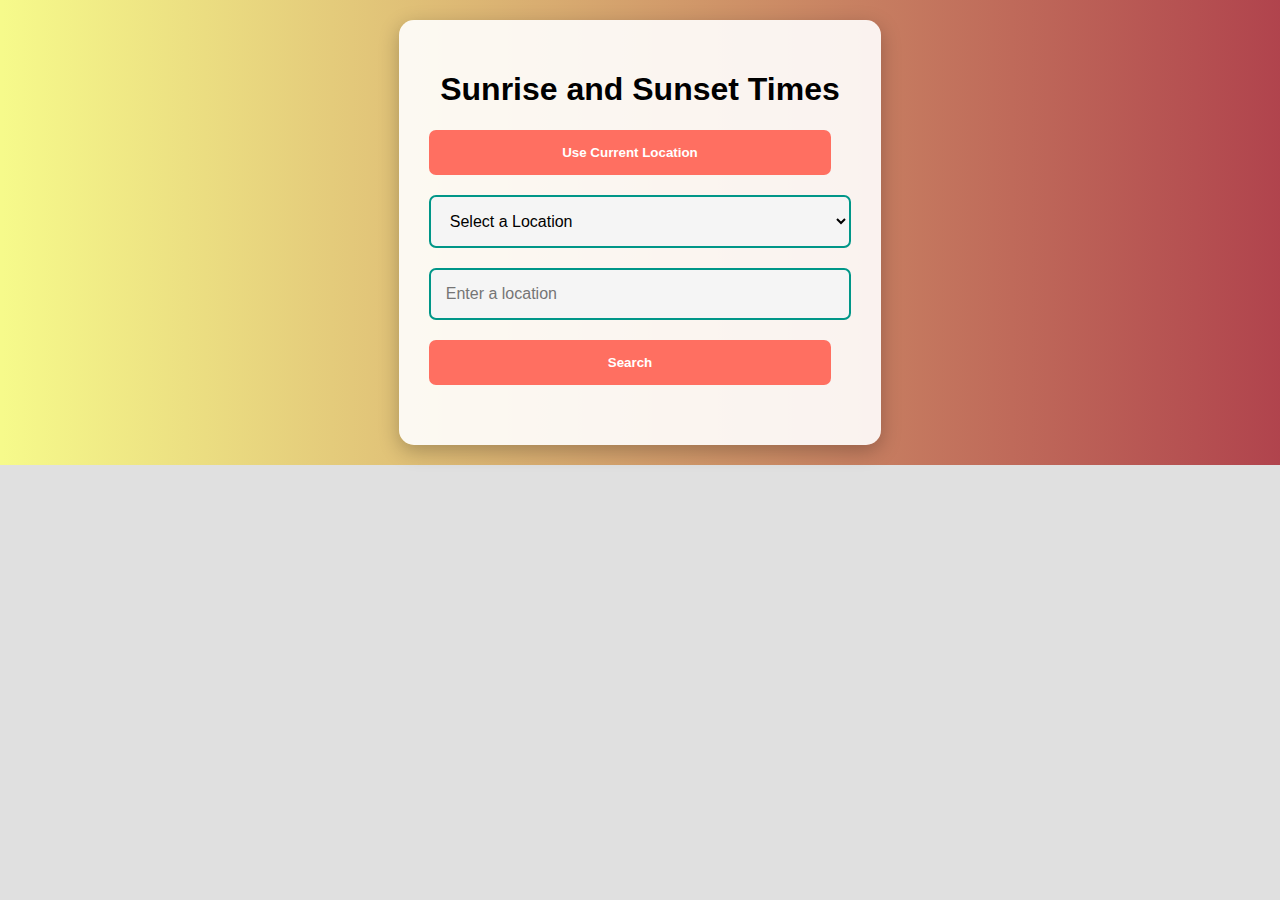
<file: index.html>
<!DOCTYPE html>
<html lang="en">
<head>
    <meta charset="UTF-8">
    <meta name="viewport" content="width=device-width, initial-scale=1.0">
    <title>Sunrise and Sunset Dashboard</title>
    <link rel="stylesheet" href="style.css">
</head>
<body>
    <div id="app">
        <h1>Sunrise and Sunset Times</h1>
       
        <button id="getCurrentLocation">Use Current Location</button>
        <select id="presetLocations">
            <option value="">Select a Location</option>
            <option value="New York">New York</option>
            <option value="London">London</option>
            <option value="Tokyo">Tokyo</option>
            <option value="Sydney">Sydney</option>
            <option value="Cairo">Cairo</option>
            <option value="Chicago">Chicago</option>
        </select>
        <input type="text" id="locationInput" placeholder="Enter a location">
        <button id="searchLocation">Search</button>
        <div id="results">
            <!-- Results will be displayed here -->
        </div>
    </div>
    <script src="script.js"></script>
</body>
</html>
</file>
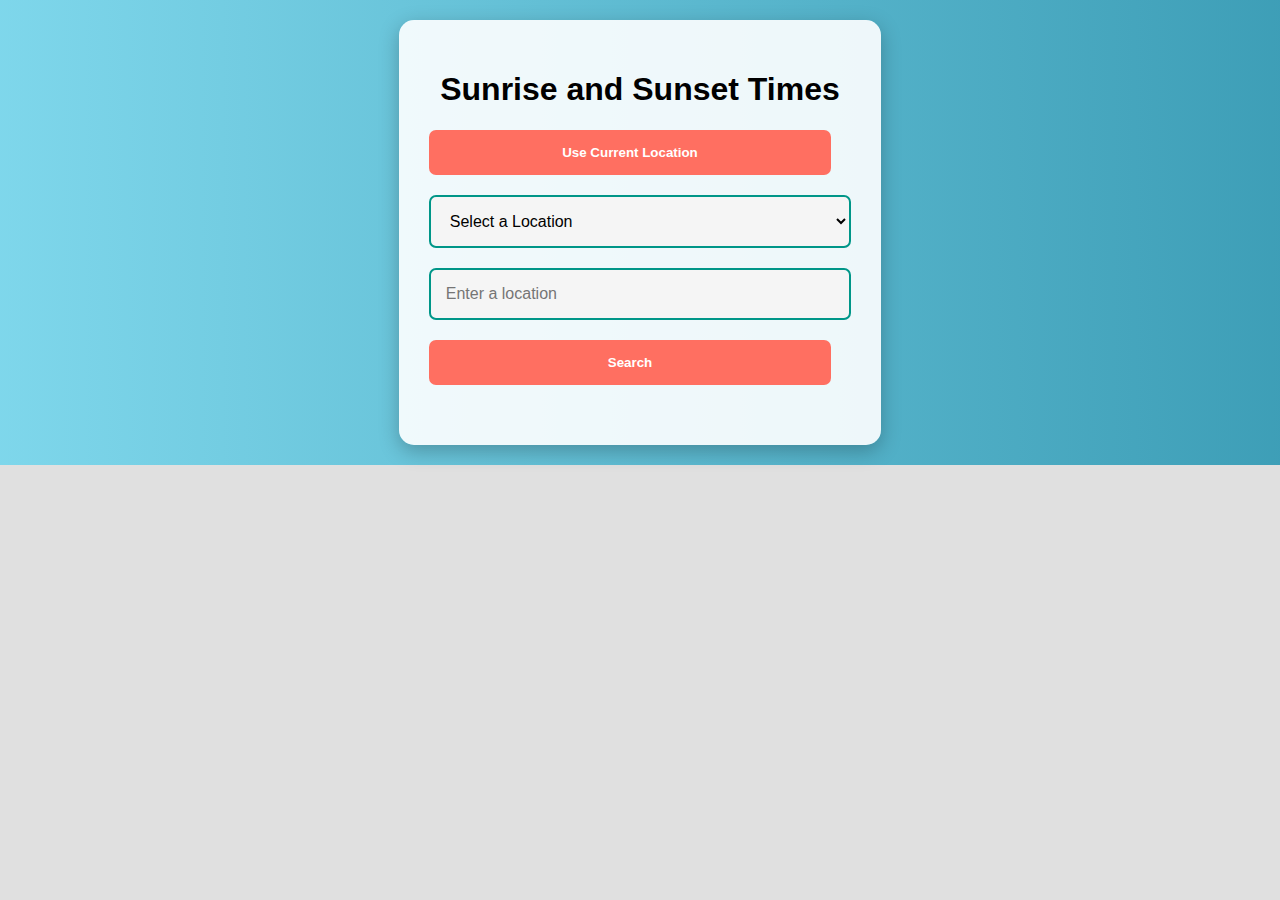
<file: Lab -4 .html>
<!DOCTYPE html>
<html lang="en">
<head>
    <meta charset="UTF-8">
    <meta name="viewport" content="width=device-width, initial-scale=1.0">
    <title>Sunrise and Sunset Dashboard</title>
    <link rel="stylesheet" href="styles.css">
</head>
<body>
    <div id="app">
        <h1>Sunrise and Sunset Times</h1>
       
        <button id="getCurrentLocation">Use Current Location</button>
        <select id="presetLocations">
            <option value="">Select a Location</option>
            <option value="New York">New York</option>
            <option value="London">London</option>
            <option value="Tokyo">Tokyo</option>
            <option value="Sydney">Sydney</option>
            <option value="Cairo">Cairo</option>
            <option value="Chicago">Chicago</option>
        </select>
        <input type="text" id="locationInput" placeholder="Enter a location">
        <button id="searchLocation">Search</button>
        <div id="results">
            <!-- Results will be displayed here -->
        </div>
    </div>
    <script src="scripts.js"></script>
</body>
</html>
</file>
<file: style.css>
body {
    font-family: 'Arial', sans-serif;
    background-color: #e0e0e0; /* Soft gray background */
    margin: 0;
    padding: 20px;
    display: flex;
    justify-content: center;
    text-align: center;
    position: relative;
}

body::before {
    content: '';
    position: absolute;
    top: 0;
    right: 0;
    bottom: 0;
    left: 0;
    background: linear-gradient(to right, #faff7c, #a82833); /* Gradient background */
    opacity: 0.85; /* Slight transparency for depth */
    z-index: -1;
}

#app {
    max-width: 600px;
    margin: auto;
    background-color: rgba(255, 255, 255, 0.9); /* Nearly opaque white */
    padding: 30px;
    border-radius: 15px;
    box-shadow: 0 6px 20px rgba(0, 0, 0, 0.25);
}

button {
    display: block;
    width: calc(100% - 20px); /* Full width minus padding */
    margin-top: 20px;
    padding: 15px;
    background-color: #ff6f61; /* Vibrant coral */
    color: white;
    border: none;
    border-radius: 7px;
    cursor: pointer;
    transition: background-color 0.3s, transform 0.2s;
    font-weight: bold;
}

button:hover {
    background-color: #ff5733; /* Darker shade for hover */
    transform: scale(1.02); /* Slight expansion effect */
}

select, input[type="text"] {
    width: 100%;
    padding: 15px;
    margin-top: 20px;
    border-radius: 7px;
    border: 2px solid #009688; /* Teal border */
    box-sizing: border-box;
    background-color: #f5f5f5; /* Light background */
    font-size: 16px;
}

#results, #error {
    margin-top: 30px;
    text-align: left;
    font-size: 16px;
}

#error {
    color: #c62828; /* Dark red */
    font-weight: bold;
}

@media (max-width: 768px) {
    body, #app {
        padding: 15px;
    }
}
</file>
<file: styles.css>
body {
    font-family: 'Arial', sans-serif;
    background-color: #e0e0e0; /* Soft gray background */
    margin: 0;
    padding: 20px;
    display: flex;
    justify-content: center;
    text-align: center;
    position: relative;
}

body::before {
    content: '';
    position: absolute;
    top: 0;
    right: 0;
    bottom: 0;
    left: 0;
    background: linear-gradient(to right, #6dd5ed, #2193b0); /* Gradient background */
    opacity: 0.85; /* Slight transparency for depth */
    z-index: -1;
}

#app {
    max-width: 600px;
    margin: auto;
    background-color: rgba(255, 255, 255, 0.9); /* Nearly opaque white */
    padding: 30px;
    border-radius: 15px;
    box-shadow: 0 6px 20px rgba(0, 0, 0, 0.25);
}

button {
    display: block;
    width: calc(100% - 20px); /* Full width minus padding */
    margin-top: 20px;
    padding: 15px;
    background-color: #ff6f61; /* Vibrant coral */
    color: white;
    border: none;
    border-radius: 7px;
    cursor: pointer;
    transition: background-color 0.3s, transform 0.2s;
    font-weight: bold;
}

button:hover {
    background-color: #ff5733; /* Darker shade for hover */
    transform: scale(1.02); /* Slight expansion effect */
}

select, input[type="text"] {
    width: 100%;
    padding: 15px;
    margin-top: 20px;
    border-radius: 7px;
    border: 2px solid #009688; /* Teal border */
    box-sizing: border-box;
    background-color: #f5f5f5; /* Light background */
    font-size: 16px;
}

#results, #error {
    margin-top: 30px;
    text-align: left;
    font-size: 16px;
}

#error {
    color: #c62828; /* Dark red */
    font-weight: bold;
}

@media (max-width: 768px) {
    body, #app {
        padding: 15px;
    }
}
</file>
